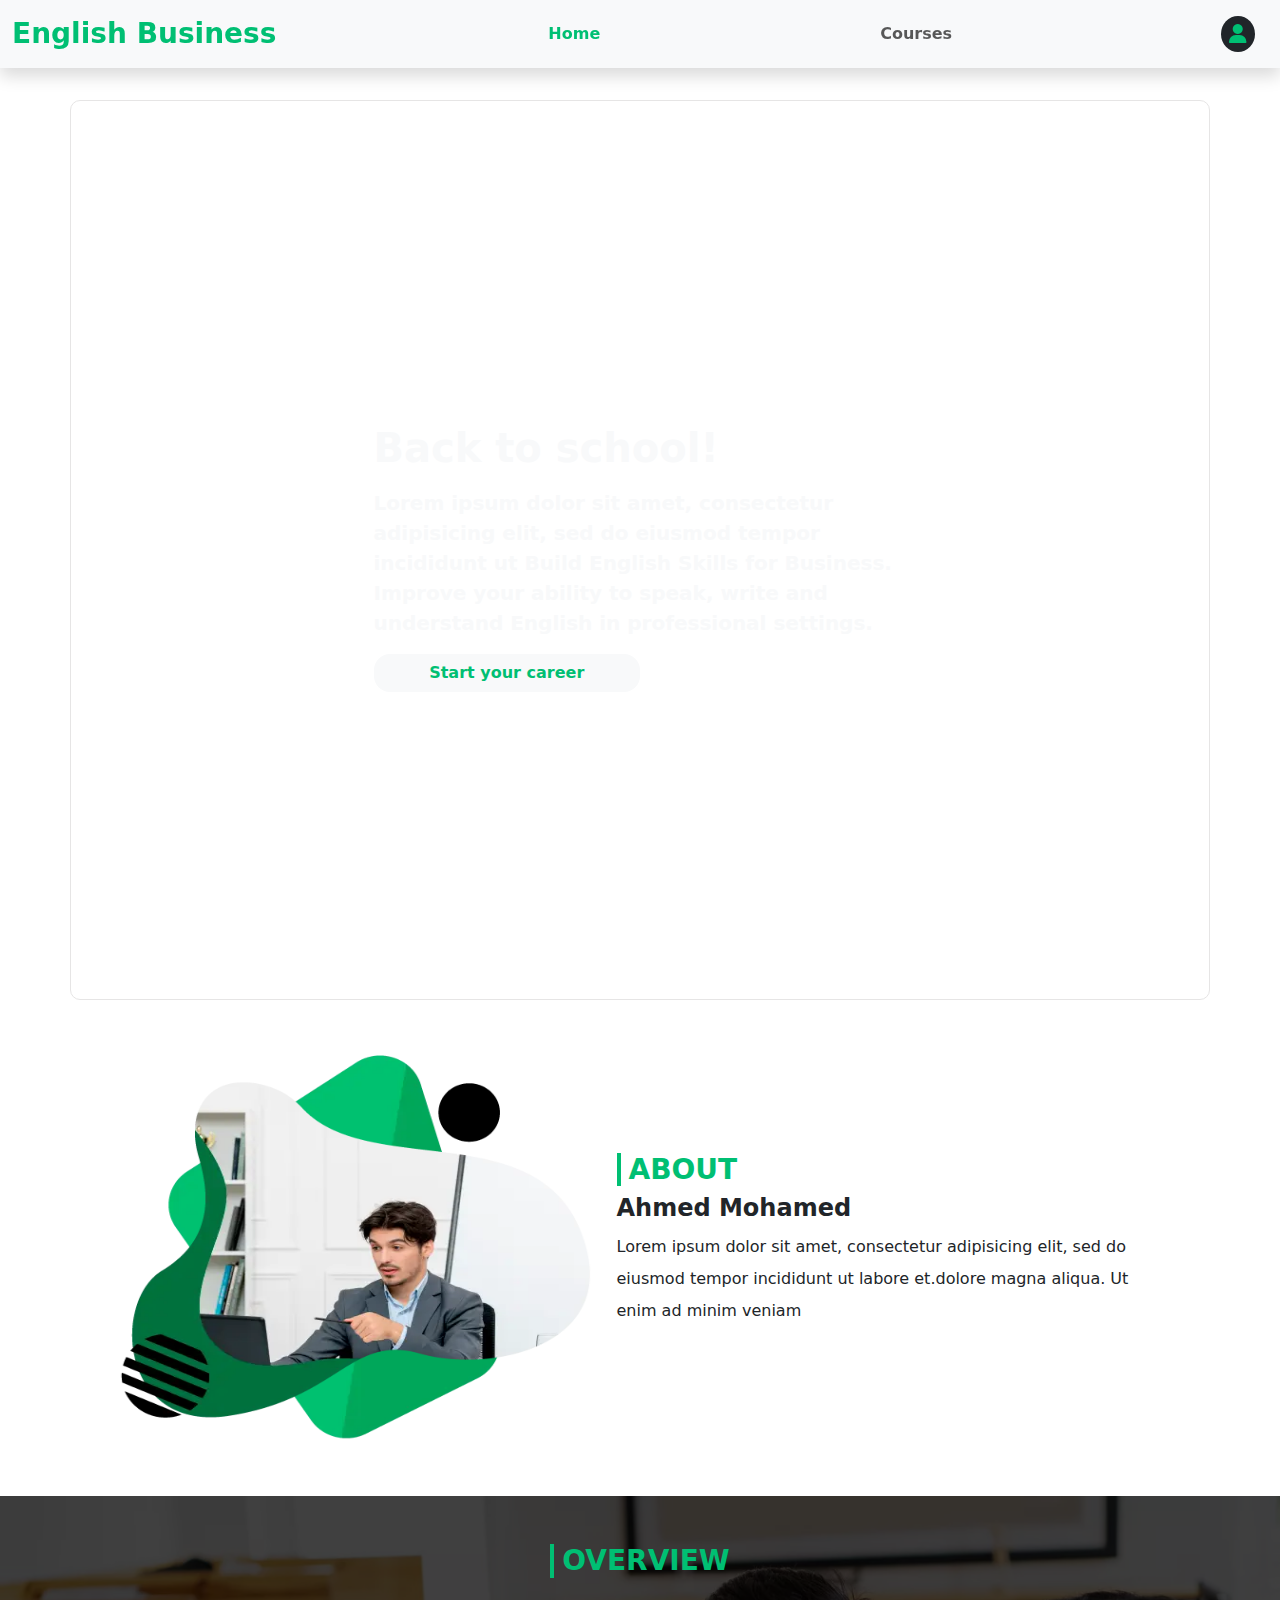
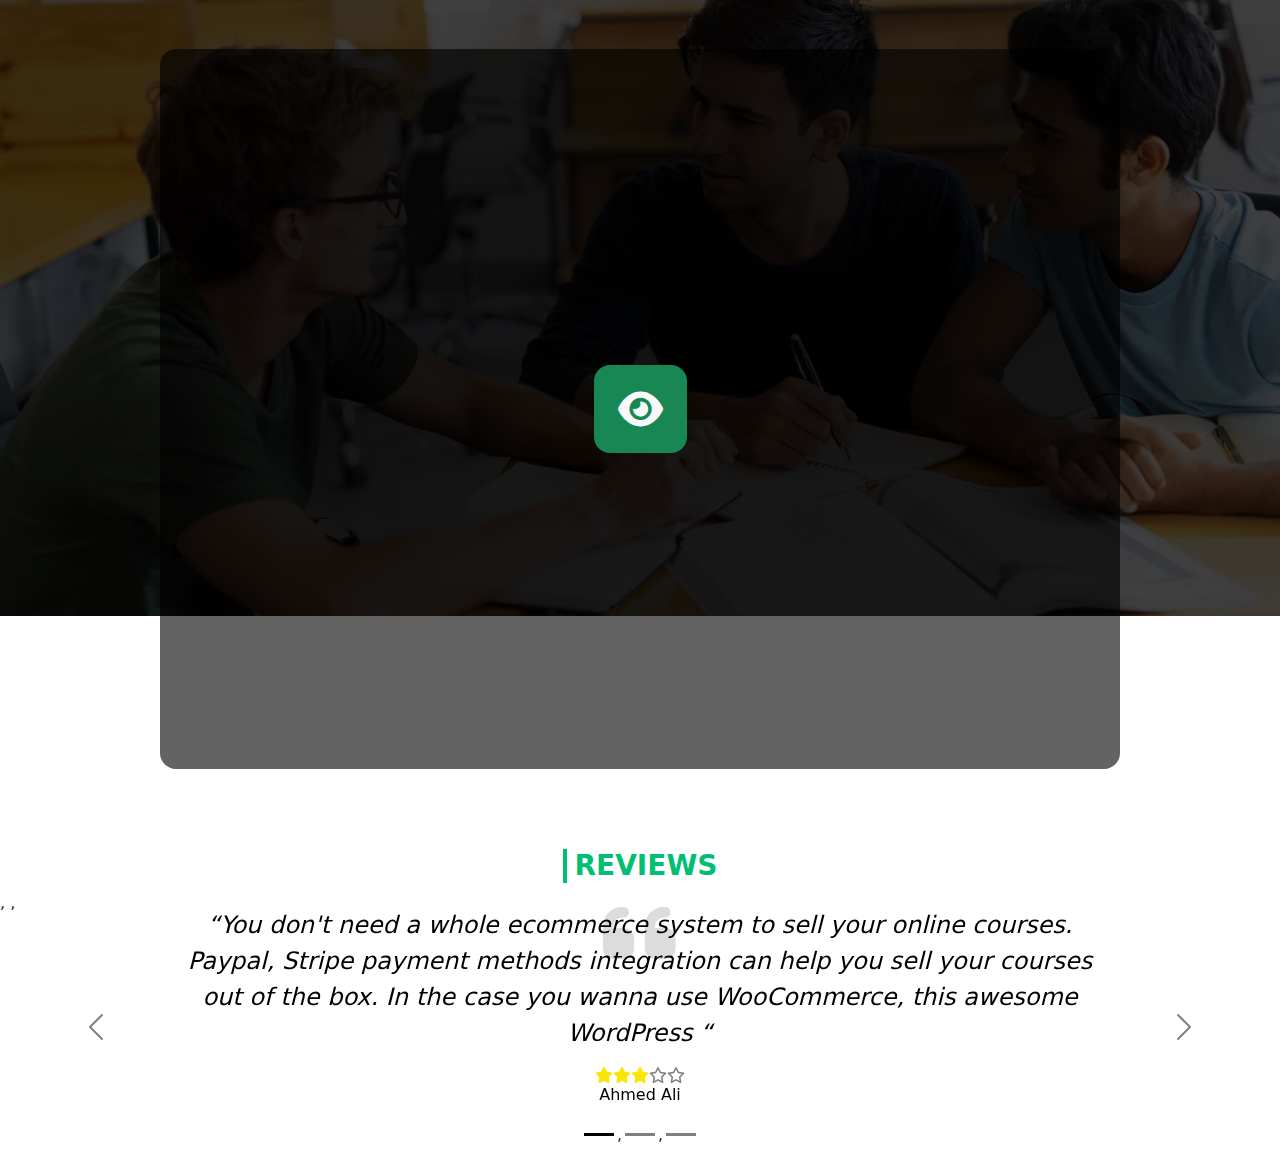
<file: index.html>
<!DOCTYPE html>
<html lang="en">

<head>
  <meta charset="UTF-8" />
  <meta name="viewport" content="width=device-width, initial-scale=1.0" />
  <link rel="stylesheet" href="../css/normalize.css">
  <link href="https://cdn.jsdelivr.net/npm/bootstrap@5.3.3/dist/css/bootstrap.min.css" rel="stylesheet"
    integrity="sha384-QWTKZyjpPEjISv5WaRU9OFeRpok6YctnYmDr5pNlyT2bRjXh0JMhjY6hW+ALEwIH" crossorigin="anonymous" />
  <link rel="stylesheet" href="../css/general.css">
  <link href="../css/all.min.css" rel="stylesheet" />
  <link rel="stylesheet" href="./css/home.css">
  <title>Home</title>
</head>

<body>
  <!-- start navbar -->
  <nav class="navbar navbar-expand-lg bg-body-tertiary fixed-top shadow  mb-5 bg-body-tertiary ">
    <div class="container-fluid ">
      <a class="navbar-brand text-success fw-bold fs-3" href="../index.html">English
        Business</a>
      <div class=" flex-grow-1 flex-grow-md-0" id="navbarSupportedContent">
        <ul class="navbar-nav me-auto mb-2 mb-lg-0 mx-auto  gap-md-3 fw-bold d-flex flex-row justify-content-evenly "
          style="font-size: 16px;">
          <li class="nav-item">
            <a class="nav-link active text-success" aria-current="page" href="./index.html">Home</a>
          </li>
          <li class="nav-item">
            <a class="nav-link" href="../pages/Courses/Courses.html">Courses</a>
          </li>
        </ul>
      </div>
      <button class="user btn" type="button" data-bs-toggle="modal" data-bs-target="#exampleModal">
        <i class="fa-solid fa-user fs-5 text-success rounded-circle bg-dark p-2"></i>
      </button>
      <div class="modal fade" id="exampleModal" tabindex="-1" aria-labelledby="exampleModalLabel" aria-hidden="true">
        <div class="modal-dialog modal-dialog-centered">
          <div class="modal-content" id="register">
            <div class="modal-header">
              <h2 class="border-start border-4 ps-2 border-success fs-3 fw-bold">REGISTER</h2>
              <button type="button" class="btn-close" data-bs-dismiss="modal" aria-label="Close"></button>
            </div>
            <div class="modal-body">
              <form class="d-flex flex-column">
                <div class="mb-3">
                  <label for="userNameRegister" class="form-label">User Name</label>
                  <input type="text" class="form-control" id="userNameRegister" placeholder="user name" required>
                </div>
                <div class="mb-3">
                  <label for="emailRegister" class="form-label">Email address</label>
                  <input type="email" class="form-control" id="emailRegister" placeholder="name@example.com" required>
                </div>
                <div class="mb-3">
                  <label for="passwordRegister" class="form-label">Password</label>
                  <input type="password" class="form-control" id="passwordRegister" placeholder="password" required>
                </div>
                <p class="text-decoration-underline text-success" id="go-to-sign-in" style="cursor: pointer;">have
                  account?sign in</p>
                <div class="modal-footer">
                  <button class="btn bg-success rounded-4 w-100 text-light fw-bold" type="submit">REGISTER</button>
                </div>
              </form>
            </div>

          </div>
          <div class="modal-content" id="sign-in">
            <div class="modal-header">
              <h2 class="border-start border-4 ps-2 border-success fs-3 fw-bold">SIGN IN</h2>
              <button type="button" class="btn-close" data-bs-dismiss="modal" aria-label="Close"></button>
            </div>
            <div class="modal-body">
              <form class="d-flex flex-column">

                <div class="mb-3">
                  <label for="email" class="form-label">Email address</label>
                  <input type="email" class="form-control" id="email" placeholder="name@example.com" required>
                </div>
                <div class="mb-3">
                  <label for="password" class="form-label">Password</label>
                  <input type="password" class="form-control" id="password" placeholder="password" required>
                </div>
                <p class="text-decoration-underline text-success" id="go-to-register" style="cursor: pointer;">don't
                  have account?register</p>
                <div class="modal-footer">
                  <button class="btn bg-success rounded-4 w-100 text-light fw-bold" type="submit">SIGN IN</button>
                </div>
              </form>
            </div>
          </div>
        </div>
      </div>
    </div>
    </div>
  </nav>
  <section></section>
  <!-- end navbar -->
  <!-- start hero section -->
  <div class="container hero-section " style="margin-top: 100px;">
    <div class=" d-flex align-items-center justify-content-center m-auto p-4 h-100 w-100">
      <div class="col-md-6 ">
        <h2 class=" fw-bold text-light my-3" style="font-size: 40px;">Back to school!
        </h2>
        <p class="fs-5 fw-bold text-light ">Lorem ipsum dolor sit amet, consectetur adipisicing elit, sed do eiusmod
          tempor incididunt
          ut
          Build English Skills for Business. Improve your ability to speak, write and understand English in professional
          settings.
        </p>
        <a class="btn bg-light rounded-4 w-50 text-success fw-bold link-offset-1-hover"
          href="../pages/Courses/Courses.html">Start your
          career</a>
      </div>
    </div>
  </div>
  <!-- end hero section -->
  <!-- start about -->
  <div class="container my-5">
    <div class=" row justify-content-center align-items-center gap-4">
      <div class="col-md-5 position-relative personalImg" style="height: 400px;">
        <img src="../assests/personalImg1.webp" class="h-100 w-100 position-absolute " width="400" height="400"
          alt="personal img" />
        <img src="../assests/personalImg2.webp" class="h-100 w-100 position-absolute " width="400" height="400"
          alt="personal img" />
      </div>
      <div class="col-md-6">
        <h2 class="border-start border-4 ps-2 border-success fs-3 fw-bold">ABOUT</h2>
        <h3 class="fw-bold fs-4">Ahmed Mohamed</h3>
        <p class="lh-lg">Lorem ipsum dolor sit amet, consectetur adipisicing elit, sed do eiusmod tempor incididunt ut
          labore
          et.dolore magna aliqua. Ut enim ad minim veniam
        </p>
      </div>
    </div>
  </div>
  <!-- end about -->
  <!-- start video -->
  <div class="overview pt-5 position-relative s-0">
    <div class="overlay w-100 h-100 position-absolute bg-black opacity-75 z-0"></div>
    <h2 class="border-start border-4 ps-2 border-success fs-3 fw-bold  mx-auto z-1 position-relative">OVERVIEW</h2>

  </div>
  <div class="container overview-video position-relative z-1 p-0">
    <div class="overlay w-100 h-100 position-absolute  z-0 overlay-video rounded-4 row m-0
      justify-content-center align-items-center fs-1" style="background-color: #0000009c;">
      <i class="fa-solid fa-eye text-light rounded-4 p-4 bg-success" style="width: fit-content; cursor: pointer;"></i>
    </div>
    <iframe width="100%" height="100%" src="https://www.youtube.com/embed/zdBo2MqmSzM?si=a-06TZlfVIzP7pA8"
      title="YouTube video player" frameborder="0"
      allow="accelerometer; autoplay; clipboard-write; encrypted-media; gyroscope; picture-in-picture; web-share"
      referrerpolicy="strict-origin-when-cross-origin" allowfullscreen></iframe>
  </div>
  <!-- end video -->
  <!-- start review -->
  <h2 class="border-start border-4 ps-2 border-success fs-3 fw-bold mx-auto">REVIEWS</h2>

  <div id="carouselExampleDark" class="carousel carousel-dark slide d-flex flex-column-reverse">
    <div class="carousel-indicators position-relative" id="reviews-indicators">

    </div>
    <div class="carousel-inner " id="reviews">

    </div>
    <button class="carousel-control-prev" type="button" data-bs-target="#carouselExampleDark" data-bs-slide="prev">
      <span class="carousel-control-prev-icon" aria-hidden="true"></span>
      <span class="visually-hidden">Previous</span>
    </button>
    <button class="carousel-control-next" type="button" data-bs-target="#carouselExampleDark" data-bs-slide="next">
      <span class="carousel-control-next-icon" aria-hidden="true"></span>
      <span class="visually-hidden">Next</span>
    </button>
  </div>


  <!-- end review -->
  <script src="https://cdn.jsdelivr.net/npm/@popperjs/core@2.11.8/dist/umd/popper.min.js"
    integrity="sha384-I7E8VVD/ismYTF4hNIPjVp/Zjvgyol6VFvRkX/vR+Vc4jQkC+hVqc2pM8ODewa9r" crossorigin="anonymous">
  </script>
  <script src="https://cdn.jsdelivr.net/npm/bootstrap@5.3.3/dist/js/bootstrap.min.js"
    integrity="sha384-0pUGZvbkm6XF6gxjEnlmuGrJXVbNuzT9qBBavbLwCsOGabYfZo0T0to5eqruptLy" crossorigin="anonymous">
  </script>
  <script src="https://cdn.jsdelivr.net/npm/bootstrap@5.3.3/dist/js/bootstrap.bundle.min.js"
    integrity="sha384-YvpcrYf0tY3lHB60NNkmXc5s9fDVZLESaAA55NDzOxhy9GkcIdslK1eN7N6jIeHz" crossorigin="anonymous">
  </script>
  <script src="./navbar.js"></script>
  <script>
    // video section
    document.querySelector(".overlay-video").addEventListener("click", (e) => {
      e.currentTarget.style.display = "none";
    });
    // reviews section
    const reviews = [{
        id: 1,
        name: "Ahmed Ali",
        review: "You don't need a whole ecommerce system to sell your online courses. Paypal, Stripe payment methods integration can help you sell your courses out of the box. In the case you wanna use WooCommerce, this awesome WordPress",
        rate: 3,
      },
      {
        id: 2,
        name: "Mohamed Ali",
        review: "You don't need a whole ecommerce system to sell your online courses. Paypal, Stripe payment methods integration can help you sell your courses out of the box. In the case you wanna use WooCommerce, this awesome WordPress",
        rate: 4,
      },
      {
        id: 3,
        name: "Asmaa Mohamed",
        review: "You don't need a whole ecommerce system to sell your online courses. Paypal, Stripe payment methods integration can help you sell your courses out of the box. In the case you wanna use WooCommerce, this awesome WordPress",
        rate: 5,
      },
    ];
    document.getElementById("reviews").innerHTML = reviews.map((e, index) => {
      // stars rating for each review
      let stars = '';
      for (let i = 0; i < 5; i++) {
        if (i < e.rate) {

          stars += '<i class="fa-solid fa-star" style="color: rgb(250, 230, 4);"></i>';
        } else {

          stars += '<i class="fa-regular fa-star" style="color: gray;"></i>';
        }
      }
      return `
    <div class="carousel-item ${index == 0 && " active"}">
      <div class="carousel-caption d-md-block position-relative p-0 mx-auto" style="width: 73vw;">

        <i class="fa-solid fa-quote-left d-block "></i>
        <p class="fst-italic fs-4">
          “${e.review}
          “
        </p>
    
        <ul class="list-group list-group-horizontal  justify-content-center " style="list-style: none;">
          ${stars}
        </ul>
        <p> ${e.name}</p>
      </div>
    </div>
    `;
    });
    document.getElementById("reviews-indicators").innerHTML = reviews.map((e, index) => {
      return `
    <button type="button" data-bs-target="#carouselExampleDark" data-bs-slide-to="${index}" class=" ${
    index == 0 && " active" }" aria-current="${index == 0 && " true"}" aria-label="Slide ${
    index + 1
  }"></button>
    `;
    });
  </script>
</body>

</html>
</file>
<file: css/general.css>
* {
    box-sizing: border-box;
}

h2 {
    color: #00bf73;
    width: fit-content;
}

.border-success {
    border-color: #00bf73 !important;
}

.bg-success {
    background-color: #00bf73;
}

.text-success {
    color: #00bf73 !important;
}

.overlay {
    top: 0;
}

ul {
    list-style-type: none;
}

/* navbar */
.user i {
    cursor: pointer;
}

.modal-backdrop {
    z-index: 5 !important;
}

.user i:hover {
    background-color: #00bf73 !important;
    color: black !important;
}

.nav-item {
    width: fit-content !important;
}

#sign-in {
    display: none;
}
</file>
<file: css/home.css>
/* hero section */
.hero-section{
background-image: url(https://i.pinimg.com/originals/17/dc/91/17dc912f3f7cbfa87bc11282ba2cc468.jpg) ;
background-size: cover;
height: 100vh;
border: 1px solid #e6e5e5;
border-radius: 10px;
}

.hero-section a:hover{
    background-color: #00bf73 !important;
    color: white !important;
}
/* about section */
.personalImg:hover img:first-of-type {
    transform: translate(10px, 20px);
}

.personalImg:hover img:last-of-type {
    scale: 1.1;
}

/*  video section*/
.overview {
    background-image: url(../assests/overView.webp);
    background-size: cover;
    height: 80vh;
}

.overview-video {
    margin-top: -63vh;
    margin-bottom: 80px;
    width: 75vw;
    height: 80vh;
}

/* reviews section */
.fa-quote-left {
    font-size: 83px !important;
    margin-bottom: -67px;
    color: gainsboro;
}

.carousel-caption {
    top: 0 !important;
    left: 0 !important;
    right: 0 !important;
    bottom: 0 !important;

}
</file>
